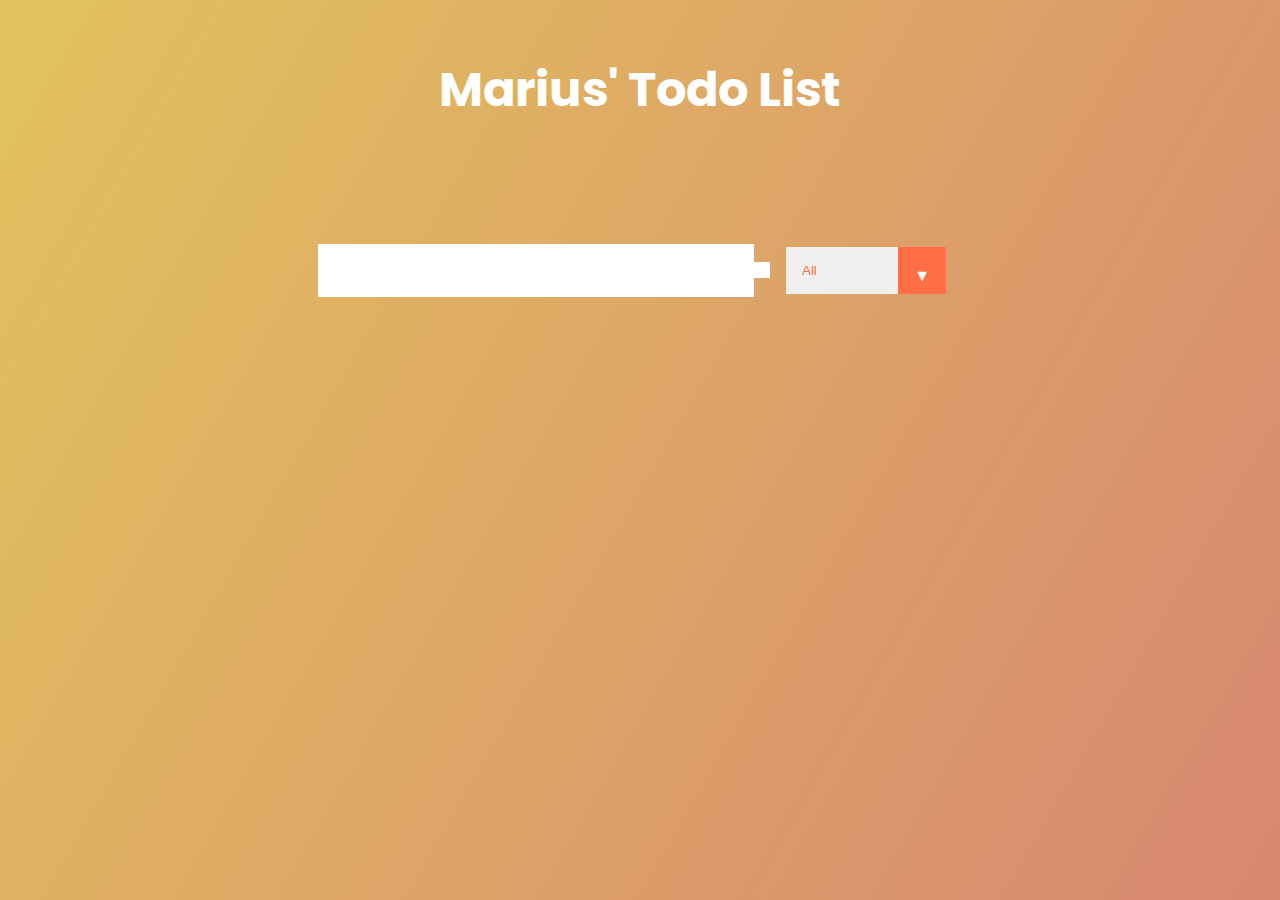
<file: index.html>
<!DOCTYPE html>
<html lang="en">
  <head>
    <meta charset="UTF-8" />
    <meta name="viewport" content="width=device-width, initial-scale=1.0" />
    <link rel="preconnect" href="https://fonts.gstatic.com" />
    <link
      rel="stylesheet"
      href="https://cdnjs.cloudflare.com/ajax/libs/font-awesome/5.15.2/css/all.min.css"
      integrity="sha512-HK5fgLBL+xu6dm/Ii3z4xhlSUyZgTT9tuc/hSrtw6uzJOvgRr2a9jyxxT1ely+B+xFAmJKVSTbpM/CuL7qxO8w=="
      crossorigin="anonymous"
    />
    <link
      href="https://fonts.googleapis.com/css2?family=Poppins:ital,wght@0,100;0,200;0,300;0,400;0,500;0,600;0,700;0,800;0,900;1,100;1,200;1,300;1,400;1,500;1,600;1,700;1,800;1,900&display=swap"
      rel="stylesheet"
    />
    <link rel="stylesheet" href="style.css" />
    <title>To Do List</title>
  </head>
  <body>
    <header>
      <h1>Marius' Todo List</h1>
    </header>
    <form>
      <input type="text" class="todo-input" />
      <button class="todo-button" type="submit">
        <i class="fas fa-plus-square"></i>
      </button>
      <div class="select">
        <select name="todos" class="filter-todo">
          <option value="all">All</option>
          <option value="completed">Completed</option>
          <option value="uncompleted">Uncompleted</option>
        </select>
      </div>
    </form>
    <div class="todo-container">
      <ul class="todo-list"></ul>
    </div>

    <script src="./app.js"></script>
  </body>
</html>
</file>
<file: style.css>
* {
  margin: 0;
  padding: 0;
  box-sizing: border-box;
}

body {
  background-image: linear-gradient(120deg, #e2c35d, #d88771);
  color: white;
  font-family: "Poppins", sans-serif;
  min-height: 100vh;
}

header {
  font-size: 1.5rem;
}

header,
form {
  min-height: 20vh;
  display: flex;
  justify-content: center;
  align-items: center;
}

form input,
form button {
  padding: 0.5rem;
  font-size: 2rem;
  border: none;
  background: white;
}

form button {
  color: #d88771;
  background: white;
  cursor: pointer;
  transition: all 0.3s ease;
}

form button:hover {
  background: #d88771;
  color: white;
}

.todo-container {
  display: flex;
  justify-content: center;
  align-items: center;
}

.todo-list {
  min-width: 30%;
  list-style: none;
}

.todo {
  margin: 0.5rem;
  background: white;
  color: black;
  display: flex;
  justify-content: space-between;
  align-items: center;
  transition: all 0.5s ease;
}

.todo li {
  flex: 1;
}

.trash-btn,
.complete-btn {
  background: #ff6f47;
  color: white;
  border: none;
  padding: 1rem;
  cursor: pointer;
  font-size: 1rem;
}

.complete-btn {
  background: rgb(73, 204, 73);
}

.todo-item {
  padding: 0rem 0.5rem;
}

.fa-trash,
.fa-check {
  pointer-events: none;
}

.completed {
  text-decoration: line-through;
  opacity: 0.5;
}

.fall {
  transform: translateY(8rem) rotateZ(20deg);
  opacity: 0;
}

select {
  -webkit-appearance: none;
  -moz-appearance: none;
  appearance: none;
  outline: none;
  border: none;
}

.select {
  margin: 1rem;
  position: relative;
  overflow: hidden;
}

select {
  color: #ff6f47;
  width: 10rem;
  cursor: pointer;
  padding: 1rem;
}
.select::after {
  content: "\25BC";
  position: absolute;
  background: #ff6f47;
  top: 0;
  right: 0;
  padding: 1rem;
  pointer-events: none;
  transition: all 0.3s ease;
}

.select:hover::after {
  background: white;
  color: #ff6f47;
}
</file>
